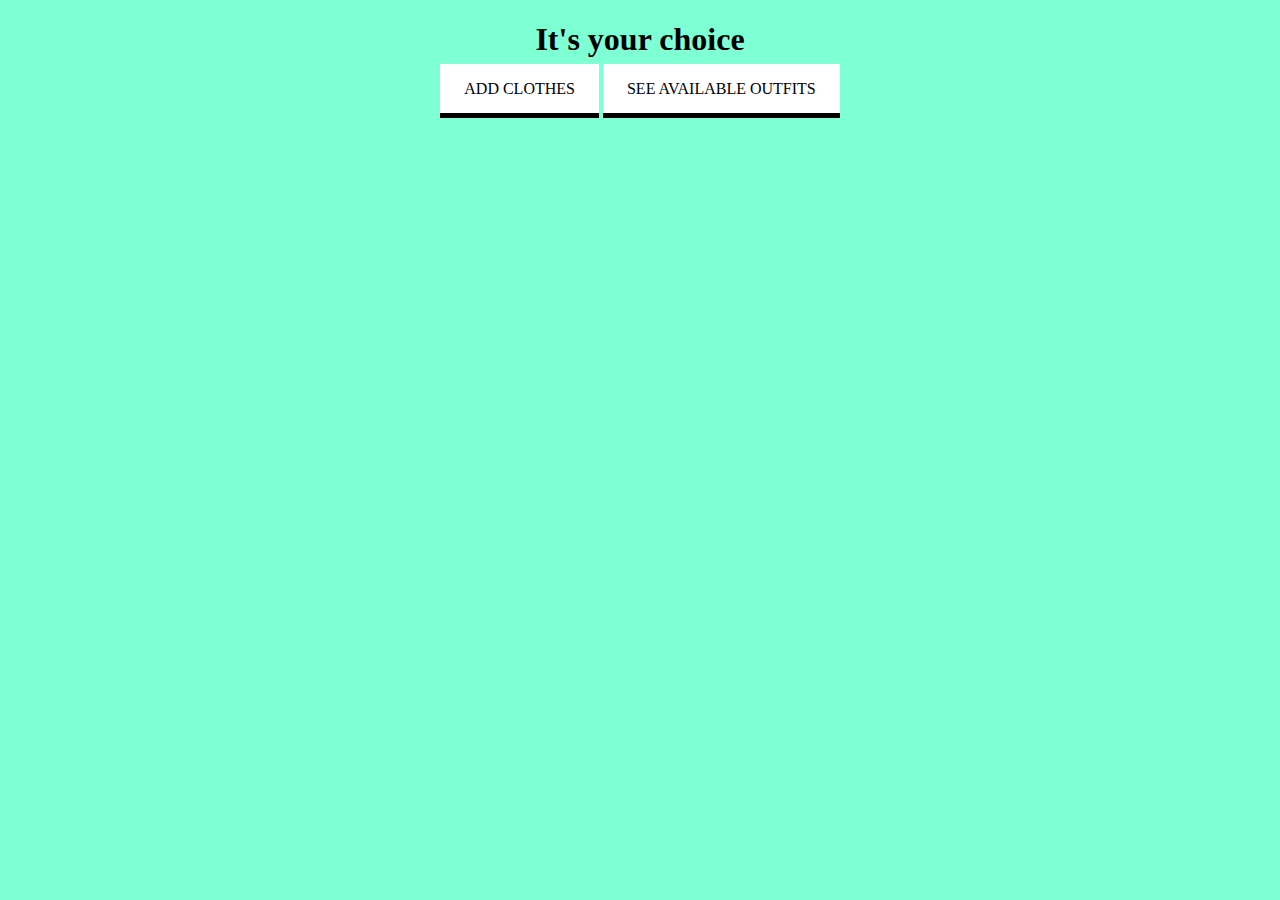
<file: choice_form.html>
<!DOCTYPE html>
<html>
<head>
<style>
a {
    background-color: White;
  box-shadow: 0 5px 0 black;
  color: Black;
  padding: 1em 1.5em;
  position: relative;
  text-decoration: none;
  text-transform: uppercase;
}

a:hover {
  cursor: pointer;
}

a:active {
  box-shadow: none;
  top: 5px;
}
</style>
<meta charset="utf-8">
<title>Login</title>
<link rel="stylesheet" type="text/css" href="styles.css">
</head>
<body>
<div class="form">
<h1>It's your choice</h1>
<a href='wardrobe.html'>Add Clothes</a>
<a href='weather_input.html'>See Available outfits</a>
</div>
</body>
</html>
</file>
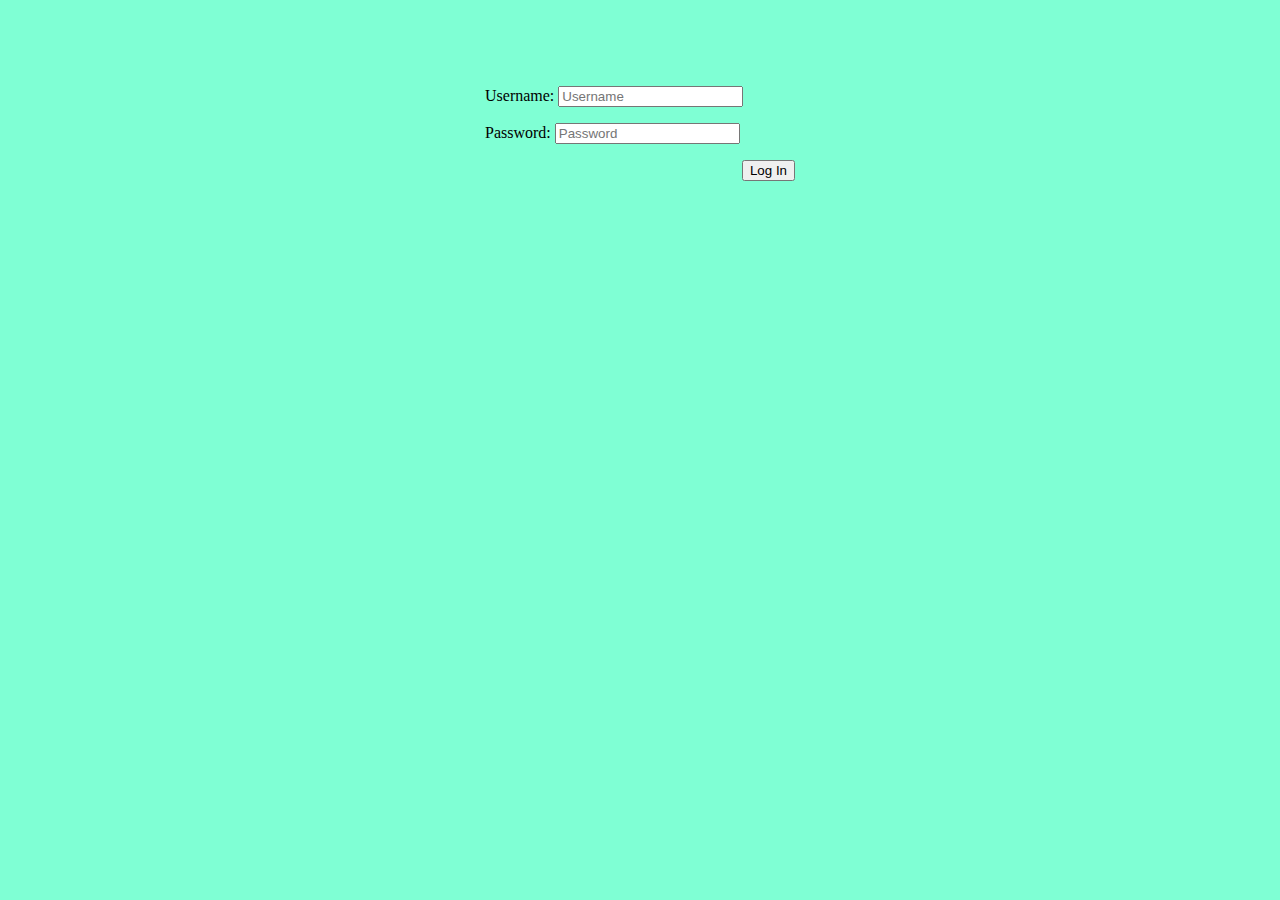
<file: Login-page.html>
<!DOCTYPE html>

<html>

  <style>
    body {
  background-color: aquamarine;
}
.container{
  margin:50px auto;
  width: 640px;
}
 .login{
  position: relative;
  margin: 0 auto;
  padding: 20px 20px 20px;
  width: 310px;
 }
 .login p.submit {
  text-align: right;
  color: #14f527;
  font-style: inherit;
  font-family: Verdana, Geneva, Tahoma, sans-serif;

}

:-moz-placeholder {
  color: #688672 !important;
  font-size: 13px;
  font-style: inherit;
  font-family: Verdana, Geneva, Tahoma, sans-serif;

}






 </style>
 <div class="container">
   <div class="login">


  <head>
    <title>Log In Page</title>
   </head>
  <body>
    <form action="Login_form.php" method="post">
    <p>
      Username: <input type="text" name="username" placeholder="Username" required />
    </p>
    <p>
      Password: <input type="password" name="password" placeholder="Password" required/>
    </p>
  <p class="submit">
    <input type="submit" name="commit" value="Log In">

  </p>
</div>
</div>

</body>
</html>
</file>
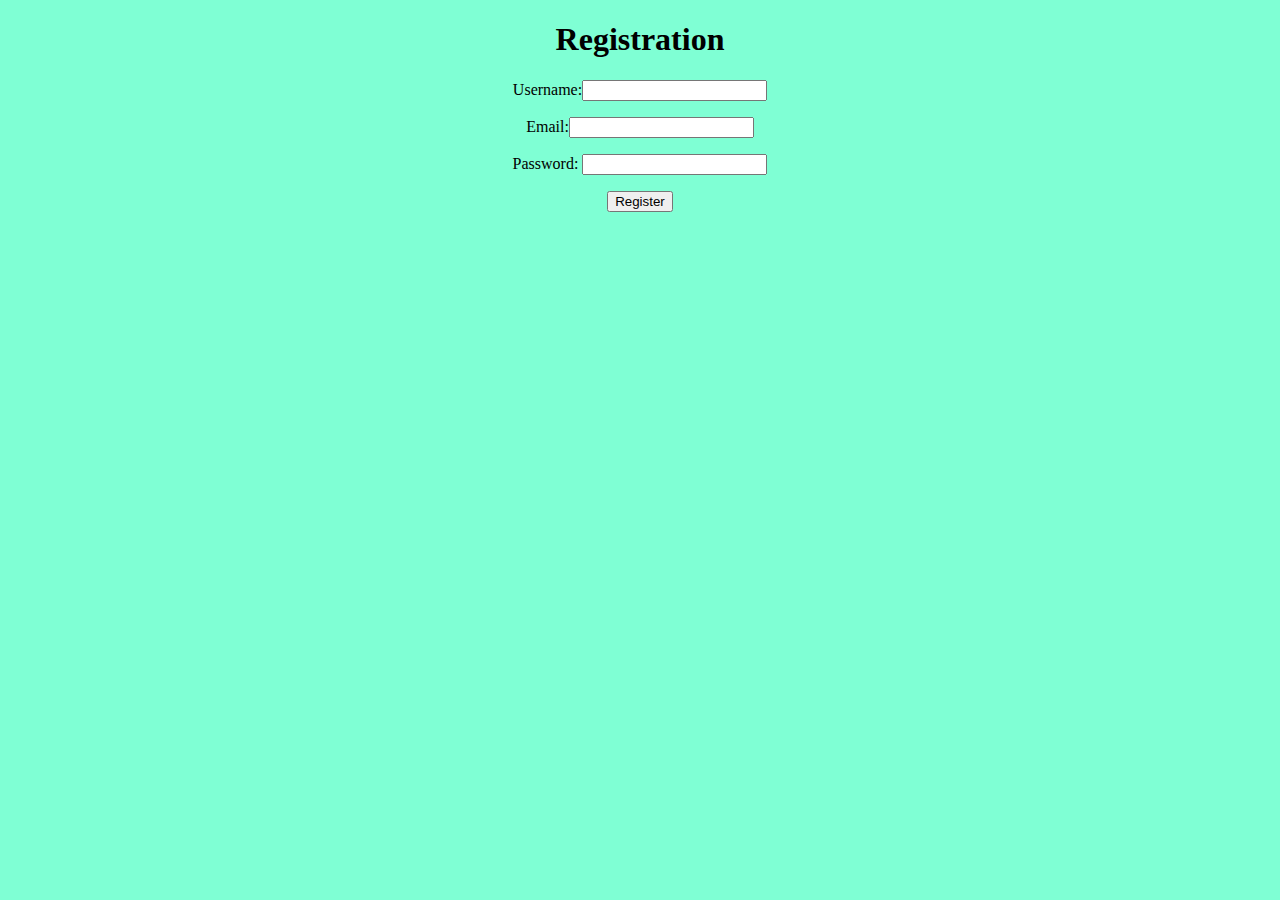
<file: registration.html>
<!DOCTYPE html>
<html>
<head>
  <link rel="stylesheet" type="text/css" href="styles.css">
<meta charset="utf-8">
<title>Registration</title>
</head>
<body>
<div class="form">
<h1>Registration</h1>
<form name="registration" action="registration_form.php" method="post">
<p>
  Username:<input name="username" type="text"  required />
</p>
<p>
Email:<input name="email" type="email"  required />
</p>
<p>
Password: <input name="password" type="password"  required />
</p>
<input type="submit"  value="Register" />
</form>
</div>
</body>
</html>
</file>
<file: styles.css>
body {
background-color: aquamarine;
text-align: center;
}
</file>
